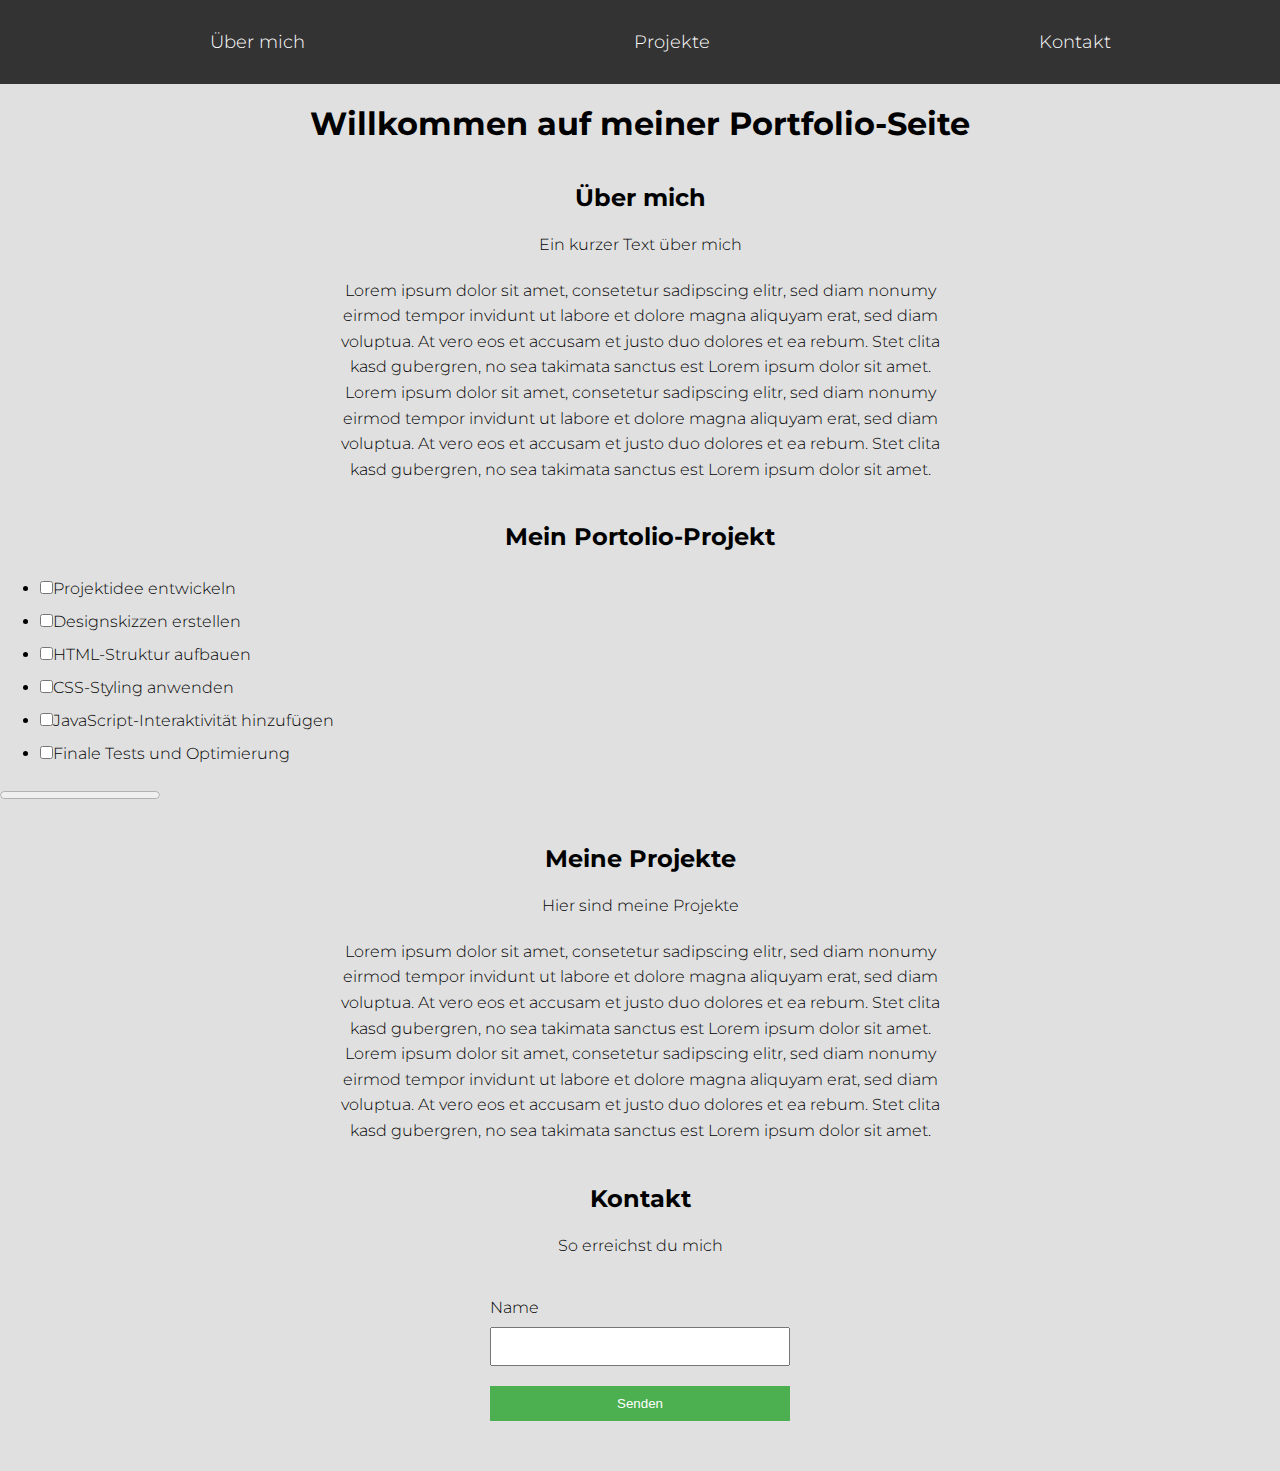
<file: index.html>
<!DOCTYPE html>
<html lang="en">
  <head>
    <meta charset="UTF-8" />
    <meta http-equiv="X-UA-Compatible" content="IE=edge" />
    <meta name="viewport" content="width=device-width, initial-scale=1.0" />
    <title>Template</title>
    <link
      rel="icon"
      type="image/png"
      href="https://www.google.com/s2/favicons?domain=miroweb.ch"
    />
    <link
      rel="stylesheet"
      href="https://cdnjs.cloudflare.com/ajax/libs/font-awesome/6.6.0/css/all.min.css"
    />
    <link rel="preconnect" href="https://fonts.googleapis.com" />
    <link rel="preconnect" href="https://fonts.gstatic.com" crossorigin />
    <link
      href="https://fonts.googleapis.com/css2?family=Montserrat:ital,wght@0,100..900;1,100..900&display=swap"
      rel="stylesheet"
    />
    <link rel="stylesheet" href="style.css" />
  </head>
  <body>
    <!-- Navigation -->
    <nav>
      <ul>
        <li><a href="#about">Über mich</a></li>
        <li><a href="#projects">Projekte</a></li>
        <li><a href="#contact">Kontakt</a></li>
      </ul>
    </nav>

    <h1>Willkommen auf meiner Portfolio-Seite</h1>

    <!-- Über mich -->
    <section id="about">
      <h2>Über mich</h2>
      <p>Ein kurzer Text über mich</p>
      <p>
        Lorem ipsum dolor sit amet, consetetur sadipscing elitr, sed diam nonumy
        eirmod tempor invidunt ut labore et dolore magna aliquyam erat, sed diam
        voluptua. At vero eos et accusam et justo duo dolores et ea rebum. Stet
        clita kasd gubergren, no sea takimata sanctus est Lorem ipsum dolor sit
        amet. Lorem ipsum dolor sit amet, consetetur sadipscing elitr, sed diam
        nonumy eirmod tempor invidunt ut labore et dolore magna aliquyam erat,
        sed diam voluptua. At vero eos et accusam et justo duo dolores et ea
        rebum. Stet clita kasd gubergren, no sea takimata sanctus est Lorem
        ipsum dolor sit amet.
      </p>
    </section>

    <!-- Projekt Fortschrittsliste mittels Todo-Liste -->

    <section id="project-progress">
      <h2>Mein Portolio-Projekt</h2>
      <!-- Aufgabe 1: Idee entwickeln -->
      <ul id="progressList">
        <!-- Checkbox für die Projektidee -->
        <li>
          <input type="checkbox" id="step1" /><label for="step1"
            >Projektidee entwickeln</label
          >
        </li>
        <!-- Checkbox für Designskizzen -->
        <li>
          <input type="checkbox" id="step2" /><label for="step2"
            >Designskizzen erstellen</label
          >
        </li>
        <!-- Checkbox für die HTML-Struktur -->
        <li>
          <input type="checkbox" id="step3" /><label for="step3"
            >HTML-Struktur aufbauen</label
          >
        </li>
        <!-- Checkbox für die CSS-Styling -->
        <li>
          <input type="checkbox" id="step4" /><label for="step4"
            >CSS-Styling anwenden</label
          >
        </li>
        <!-- Checkbox für die JavaScript-Interaktivität -->
        <li>
          <input type="checkbox" id="step5" /><label for="step5"
            >JavaScript-Interaktivität hinzufügen</label
          >
        </li>
        <!-- Checkbox für Finale Tests und Optimierung -->
        <li>
          <input type="checkbox" id="step6" /><label for="step6"
            >Finale Tests und Optimierung</label
          >
        </li>
      </ul>
      <!-- Hier füge ich die Fortschrittsanzeige ein -->
      <progress id="progressBar" value="0" max="6"></progress>
    </section>

    <!-- Projekte -->
    <section id="projects">
      <h2>Meine Projekte</h2>
      <p>Hier sind meine Projekte</p>
      <p>
        Lorem ipsum dolor sit amet, consetetur sadipscing elitr, sed diam nonumy
        eirmod tempor invidunt ut labore et dolore magna aliquyam erat, sed diam
        voluptua. At vero eos et accusam et justo duo dolores et ea rebum. Stet
        clita kasd gubergren, no sea takimata sanctus est Lorem ipsum dolor sit
        amet. Lorem ipsum dolor sit amet, consetetur sadipscing elitr, sed diam
        nonumy eirmod tempor invidunt ut labore et dolore magna aliquyam erat,
        sed diam voluptua. At vero eos et accusam et justo duo dolores et ea
        rebum. Stet clita kasd gubergren, no sea takimata sanctus est Lorem
        ipsum dolor sit amet.
      </p>
    </section>

    <!-- Kontakt -->
    <section id="contact">
      <h2>Kontakt</h2>
      <p>So erreichst du mich</p>
      <form>
        <label for="name">Name</label>
        <input type="text" name="name" id="name" />
        <button type="submit">Senden</button>
      </form>
    </section>

    <!-- Script -->
    <script src="script.js"></script>
  </body>
</html>
</file>
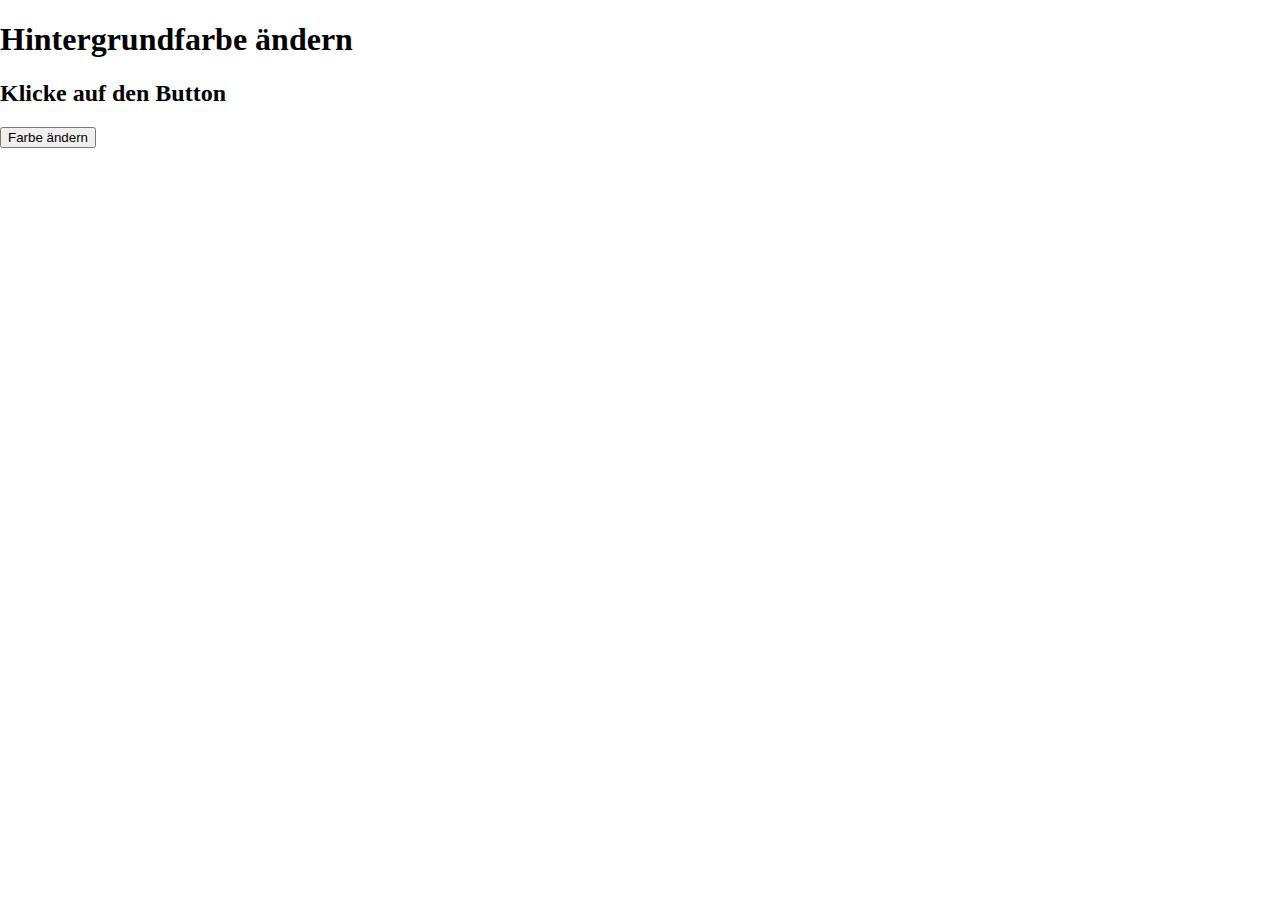
<file: mini-projekte/farbumschalter/index.html>
<!DOCTYPE html>
<html lang="en">
  <head>
    <meta charset="UTF-8" />
    <meta http-equiv="X-UA-Compatible" content="IE=edge" />
    <meta name="viewport" content="width=device-width, initial-scale=1.0" />
    <title>Template</title>
    <link
      rel="icon"
      type="image/png"
      href="https://www.google.com/s2/favicons?domain=miroweb.ch"
    />
    <link
      rel="stylesheet"
      href="https://cdnjs.cloudflare.com/ajax/libs/font-awesome/6.6.0/css/all.min.css"
    />
    <link rel="stylesheet" href="style.css" />
  </head>
  <body>
    <header>
      <h1>Hintergrundfarbe ändern</h1>
    </header>
    <section>
      <h2>Klicke auf den Button</h2>
      <button id="changeColorButton">Farbe ändern</button>
      <p id="farbanzeige"></p>
    </section>
    <!-- Script -->
    <script src="script.js"></script>
  </body>
</html>
</file>
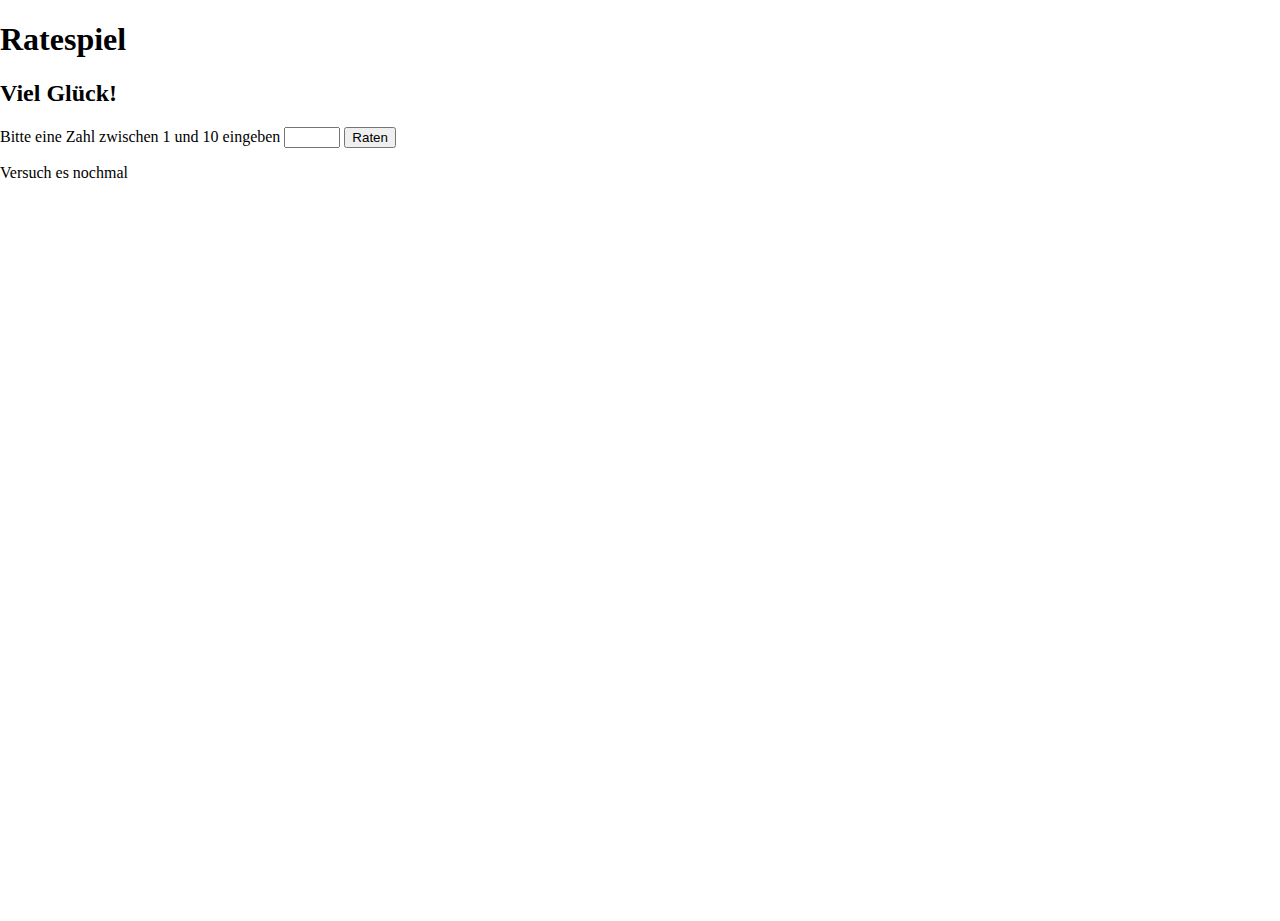
<file: mini-projekte/zahlenraten/index.html>
<!DOCTYPE html>
<html lang="en">
  <head>
    <meta charset="UTF-8" />
    <meta http-equiv="X-UA-Compatible" content="IE=edge" />
    <meta name="viewport" content="width=device-width, initial-scale=1.0" />
    <title>Template</title>
    <link
      rel="icon"
      type="image/png"
      href="https://www.google.com/s2/favicons?domain=miroweb.ch"
    />
    <link
      rel="stylesheet"
      href="https://cdnjs.cloudflare.com/ajax/libs/font-awesome/6.6.0/css/all.min.css"
    />
    <link rel="stylesheet" href="style.css" />
  </head>
  <body>
    <header>
      <h1>Ratespiel</h1>
    </header>
    <section>
      <h2>Viel Glück!</h2>
      <form onsubmit="return false;">
        <label for="number">Bitte eine Zahl zwischen 1 und 10 eingeben</label>
        <input type="number" id="number" name="number" min="1" max="10" />
        <input type="button" value="Raten" onclick="rate()" />
      </form>
      <p id="Ergebnis"></p>
    </section>
    <!-- Script -->
    <script src="script.js"></script>
  </body>
</html>
</file>
<file: style.css>
/* Allgemeine Styles */
html {
  box-sizing: border-box;
  scroll-behavior: smooth;
}

body {
  margin: 0;
  padding: 0;
  min-height: 100vh;
  font-family: "Montserrat", sans-serif;
  font-optical-sizing: auto;
  font-weight: 300;
  font-style: normal;
  background-color: #e0e0e0;
}

/* Navigation Styles */
nav {
  padding: 5px;
  background-color: #333;
  color: white;
}

nav ul {
  display: flex;
  list-style: none;
  justify-content: space-around;
}

nav ul li {
  margin: 0 15px;
}

nav ul li a {
  display: inline-block;
  padding: 10px;
  color: white;
  text-decoration: none;
  font-size: 18px;
  transition: color 0.1s ease, transform 0.1s ease;
}

nav ul li a:hover {
  color: #4caf50;
  transform: scale(1.1);
}

/* Überschriften */
h1,
h2 {
  margin-top: 20px;
  text-align: center;
}

/* Sections */
section {
  margin: 40px 0;
}
section p {
  max-width: 600px;
  width: 80%;
  margin: 20px auto;
  text-align: center;
  line-height: 1.6;
}

/* Kontaktformular */
form {
  display: flex;
  margin: 40px auto;
  width: 300px;
  flex-direction: column;
}

input,
button {
  margin: 10px 0;
  padding: 10px;
}

/* Button */
button {
  padding: 10px 20px;
  background-color: #4caf50;
  color: white;
  border: none;
  cursor: pointer;
  transition: background-color 0.3s ease, transform 0.3s ease;
}

button:hover {
  background-color: #45a049;
  color: white;
  transform: scale(1.01);
}

input[type="checkbox"]:checked + label {
  text-decoration: line-through;
  color: #4caf50;
  transition: color 0.3s ease, text-decoration 0.3s ease;
}
</file>
<file: mini-projekte/farbumschalter/style.css>
html {
  box-sizing: border-box;
}

body {
  margin: 0;
  min-height: 100vh;
}
</file>
<file: mini-projekte/zahlenraten/style.css>
html {
  box-sizing: border-box;
}

body {
  margin: 0;
  min-height: 100vh;
}
</file>
